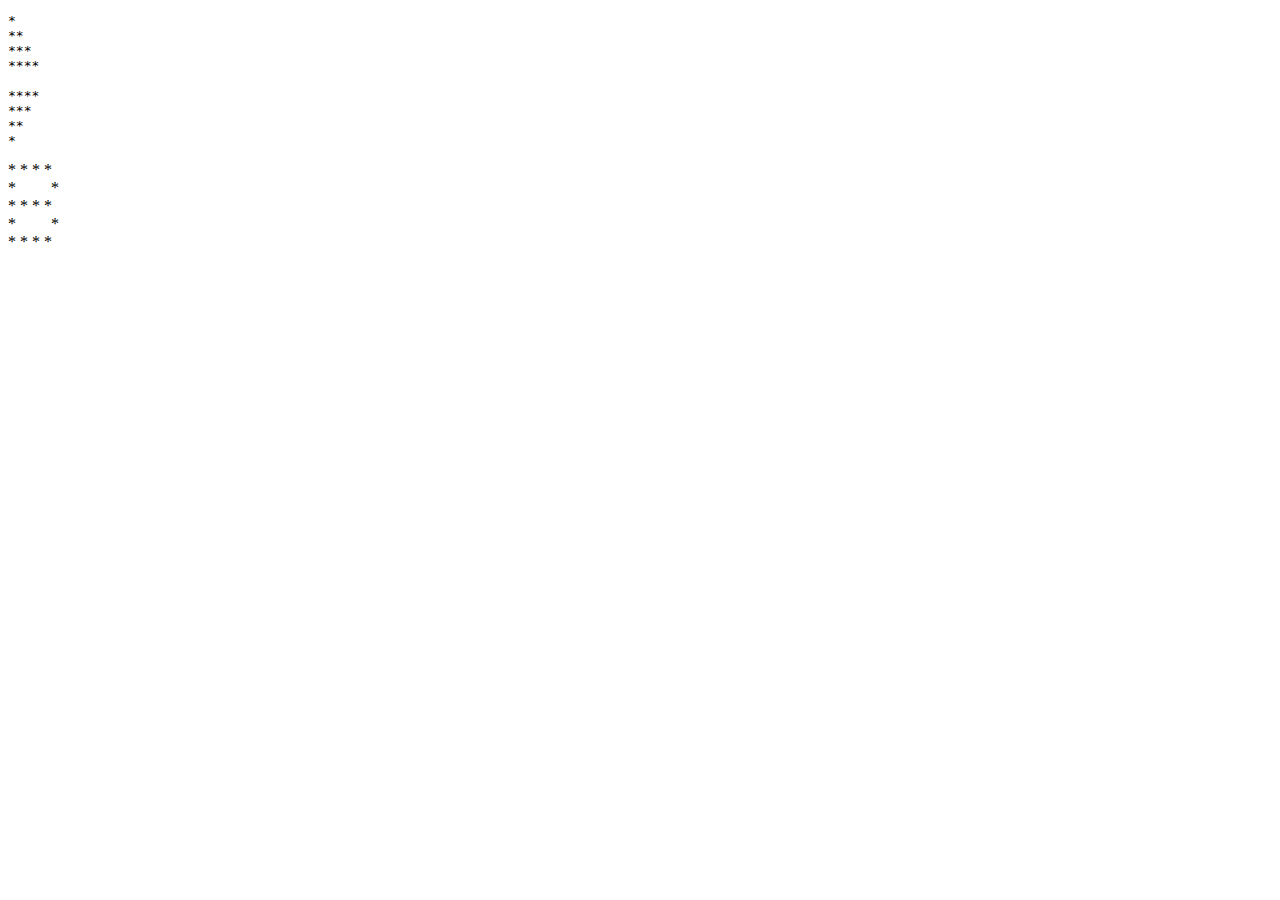
<file: JS stars/index.html>
<!DOCTYPE html>
<html lang="en">
<head>
    <meta charset="UTF-8">
    <meta name="viewport" content="width=device-width, initial-scale=1.0">
    <title>Stars</title>
    <link rel="stylesheet" href="./css/style.css">
</head>
<body>
     <pre id="input"></pre> 
    <div id="output"></div>
   <script src="./js/main.js"></script> 
</body>
</html>
</file>
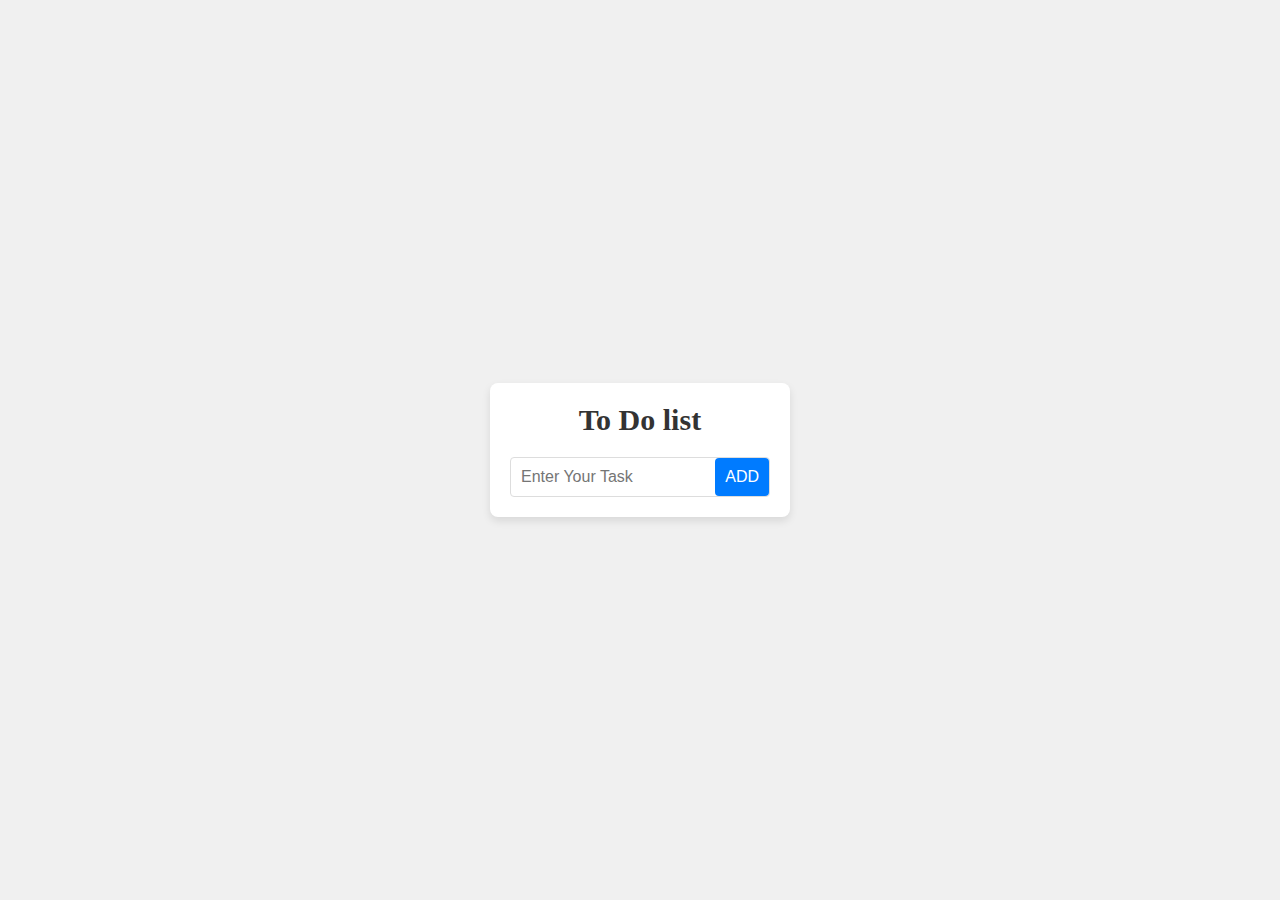
<file: JS ToDoList/index.html>
<!DOCTYPE html>
<html lang="en">
<head>
    <meta charset="UTF-8">
    <meta name="viewport" content="width=device-width, initial-scale=1.0">
    <title>ToDoList</title>
    <link rel="stylesheet" href="css/style.css">
</head>
<body>
    <section>
        <div class="ToDo">
            <h1 class="heading">To Do list</h1>
            <div class="input-container">
                <input type="text" id="ToDo_Input" placeholder="Enter Your Task">
                <button onclick="AddTask()" >ADD</button>
            </div>
            <ul id="ToDo_List"></ul>
        </div>
    </section>
    <script src="./js/main.js"></script>
</body>
</html>
</file>
<file: JS stars/css/style.css>
.spacer
{
    display: inline-block;
    width: 35px; 
}
</file>
<file: JS ToDoList/css/style.css>
* 
{
    margin: 0;
    padding: 0;
    box-sizing: border-box;
}

body 
{
    display: flex;
    justify-content: center;
    align-items: center;
    height: 100vh;
    background-color: #f0f0f0;
}

.ToDo 
{
    background-color: #ffffff;
    border-radius: 8px;
    box-shadow: 0 4px 8px rgba(0, 0, 0, 0.1);
    padding: 20px;
    width: 300px;
    text-align: center;
}


.ToDo .heading 
{
    color: #333;
    margin-bottom: 20px;
    font-size: 30px;
}

.input-container 
{
    position: relative;
    width: 100%;
}

#ToDo_Input 
{
    width: 100% ;
    padding: 10px;
    border: 1px solid #ddd;
    border-radius: 4px;
    font-size: 16px;
}


button 
{
    position: absolute;
    right: 1px;
    top: 1px;
    padding: 10px;
    border: none;
    border-radius: 4px;
    background-color: #007bff;
    color: white;
    font-size: 16px;
    cursor: pointer;
    transition: background-color 0.3s ease;
}

button:hover 
{
    background-color: #0056b3;
}

ul 
{
    list-style: none;
    padding: 0;
}


ul li 
{
    position: relative;
    padding: 10px;
    margin: 10px 0;
    list-style: none;
    background-color: #f4f4f4;
    border-radius: 4px;
    font-size: 16px;
    color: #333;
    text-align: left;
    
}


ul li span 
{
    position: absolute;
    right: 10px;
    top: 50%;
    transform: translateY(-50%);
    cursor: pointer;
    text-align: center;
    border-radius: 50%;
    font-size: 18px;
    width: 25px;
    height: 25px;
    line-height: 25px;
    background-color: #ddd;
    color: #333;
}

ul li span:hover 
{
    background-color: rgb(124, 128, 141);
    color: white;
}
</file>
